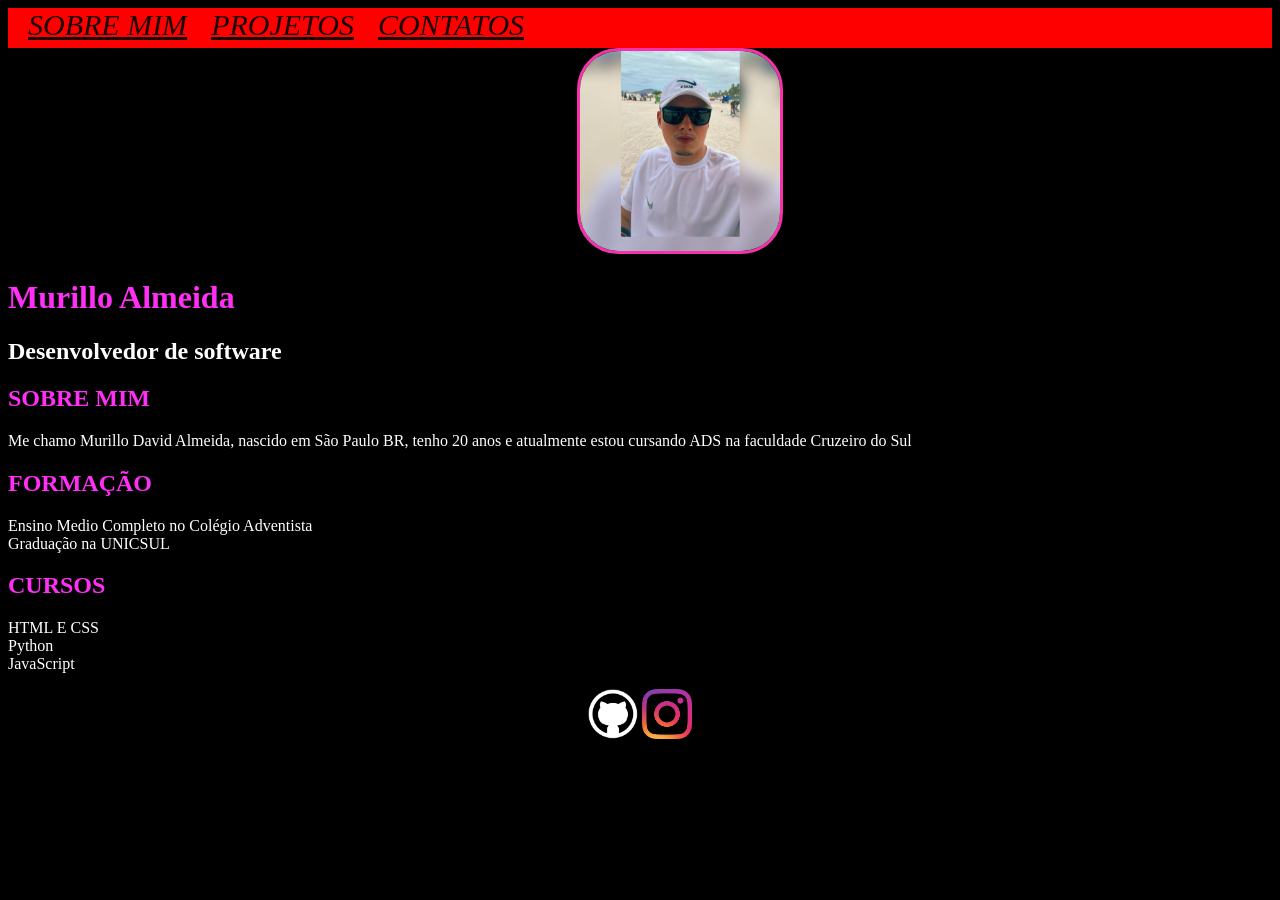
<file: index.html>
<!DOCTYPE html>
<html lang="en">
<head>
    <meta charset="UTF-8">
    <meta http-equiv="X-UA-Compatible" content="IE=edge">
    <meta name="viewport" content="width=device-width, initial-scale=1.0">
    <title>prova </title>
    <link rel="stylesheet" href="style.css">
</head>
<body class="fundo">
    <header class="fundo2">
        
        <a class="info" href="pagina1.html">SOBRE MIM</a>
        <a class="info" href="pagina2.html">PROJETOS</a>
        <a class="info" href="pagina3.html">CONTATOS</a>
       
    </header>

    <img class="imagem" src="imagens/Murllo.jpg" alt="">
    <div>
        <h1 class="titulo">Murillo Almeida</h1>
        <h2>Desenvolvedor de software</h2>
    </div>
    <div>
        <h2 class="titulo">SOBRE MIM</h2>
        <p>Me chamo Murillo David Almeida, nascido em São Paulo BR, tenho 20 anos e atualmente estou cursando ADS na faculdade Cruzeiro do Sul</p>
    </div>
    <div>
        <h2 class="titulo">FORMAÇÃO</h2>
        <p>Ensino Medio Completo no Colégio Adventista <br>Graduação na UNICSUL</p>
    </div>
    <div>
        <h2 class="titulo">CURSOS</h2>
        <p>HTML E CSS<br>Python<br>JavaScript</p>
    </div>
    <div style="text-align: center;">
        <a href="https://github.com/Murilloalmeid"><img style="max-width: 50px; max-height: 50px;" src="imagens/github.png" alt=""></a>
        <a href="https://www.instagram.com/murilloalmeid/"><img style="max-width: 50px; max-height: 50px;" src="imagens/instagram.png" alt=""></a>
    </div>
</body>
</html>
</file>
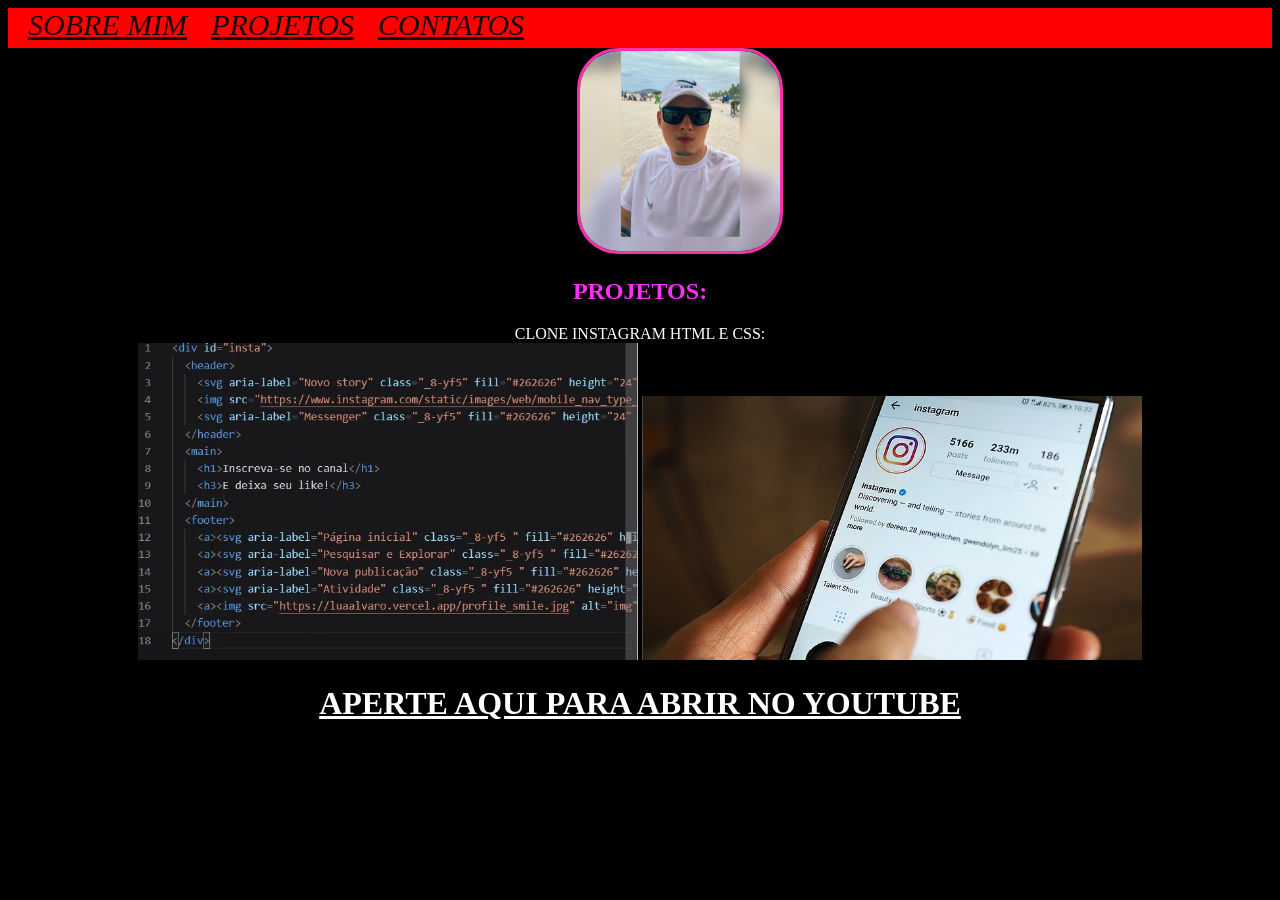
<file: pagina2.html>
<!DOCTYPE html>
<html lang="en">
<head>
    <meta charset="UTF-8">
    <meta http-equiv="X-UA-Compatible" content="IE=edge">
    <meta name="viewport" content="width=device-width, initial-scale=1.0">
    <title>prova </title>
    <link rel="stylesheet" href="style.css">
</head>
<body class="fundo">
    <header class="fundo2">
        
        <a class="info" href="pagina1.html">SOBRE MIM</a>
        <a class="info" href="pagina2.html">PROJETOS</a>
        <a class="info" href="pagina3.html">CONTATOS</a>
   
</header>
<img class="imagem" src="imagens/Murllo.jpg" alt="">
    
    <div style="text-align: center">
        <h2 class="titulo">
            PROJETOS:
        </h2>
        <P>
            CLONE INSTAGRAM HTML E CSS: <br>
            <img class="projetos" src="imagens/Codinst.jpg" alt=""> <img class="projetos" src="imagens/Instagramvector.jpeg" alt=""><br>
            <a style="color: white;" href="https://www.youtube.com/watch?v=z3H71Wdnobw"><H1>APERTE AQUI PARA ABRIR NO YOUTUBE</H1></a>
        </P>

    </div>
</body>
</html>
</file>
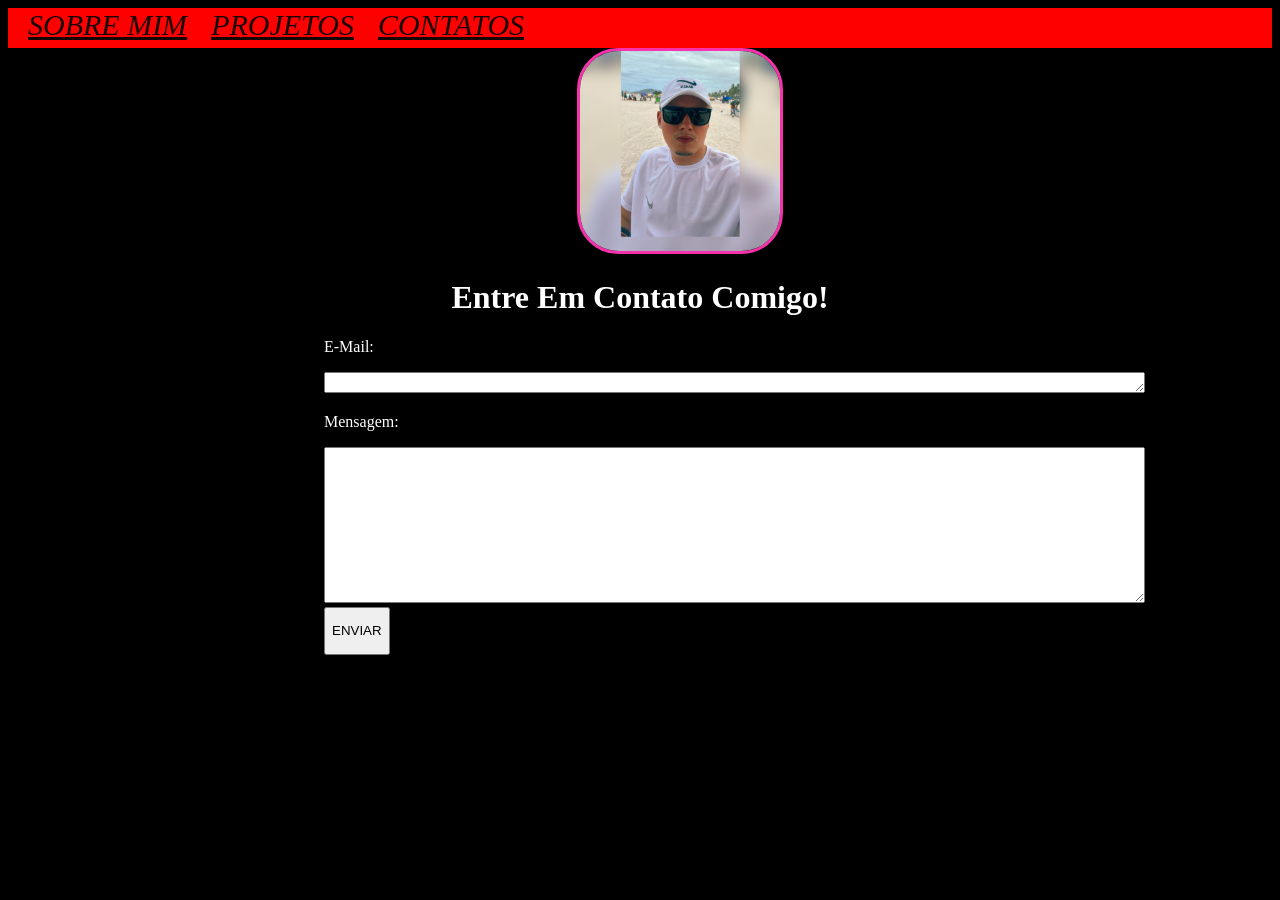
<file: pagina3.html>
<!DOCTYPE html>
<html lang="en">
<head>
    <meta charset="UTF-8">
    <meta http-equiv="X-UA-Compatible" content="IE=edge">
    <meta name="viewport" content="width=device-width, initial-scale=1.0">
    <title>prova</title>
    <link rel="stylesheet" href="style.css">
</head>
<body class="fundo">
    <header class="fundo2">
        
        <a class="info" href="pagina1.html">SOBRE MIM</a>
        <a class="info" href="pagina2.html">PROJETOS</a>
        <a class="info" href="pagina3.html">CONTATOS</a>
    
</header>
<img class="imagem" src="imagens/Murllo.jpg" alt="">
<h1 style="text-align: center;">Entre Em Contato Comigo!</h1>
<div style="margin-left: 25%;margin-right: 25%;">
    <p>E-Mail:</p>
    <textarea name="" id="" cols="100" rows="1"></textarea>

    <p>Mensagem:</p>
    <textarea name="" id="" cols="100" rows="10"></textarea><br>
<button>
    <p>ENVIAR</p>
</button>
</div>

</body>
</html>
</file>
<file: style.css>
.fundo{

    background-color: black;
    color: white;
    }
.titulo{
    color: rgb(255, 47, 245);
}
.info{
 color: white;
}

.imagem{
    width: 200px;
    height: 200px;
    border-radius: 20%;
    border-color: rgb(247, 49, 171);
    border-style: solid;
    margin-left: 45%;
    margin-right: 45%;
}

.projetos{
    max-width: 500px;
    max-height: 500px;
}
.fundo2{
    background-color: rgb(255, 0, 0);
    height: 40px;
    text-align: left;
    font-style: oblique;
    font-size: medium;
    color: white;
}

.info{
    color: rgb(24, 3, 3);
    font-size: 30px;
    margin-left: 20px;
}
</file>
